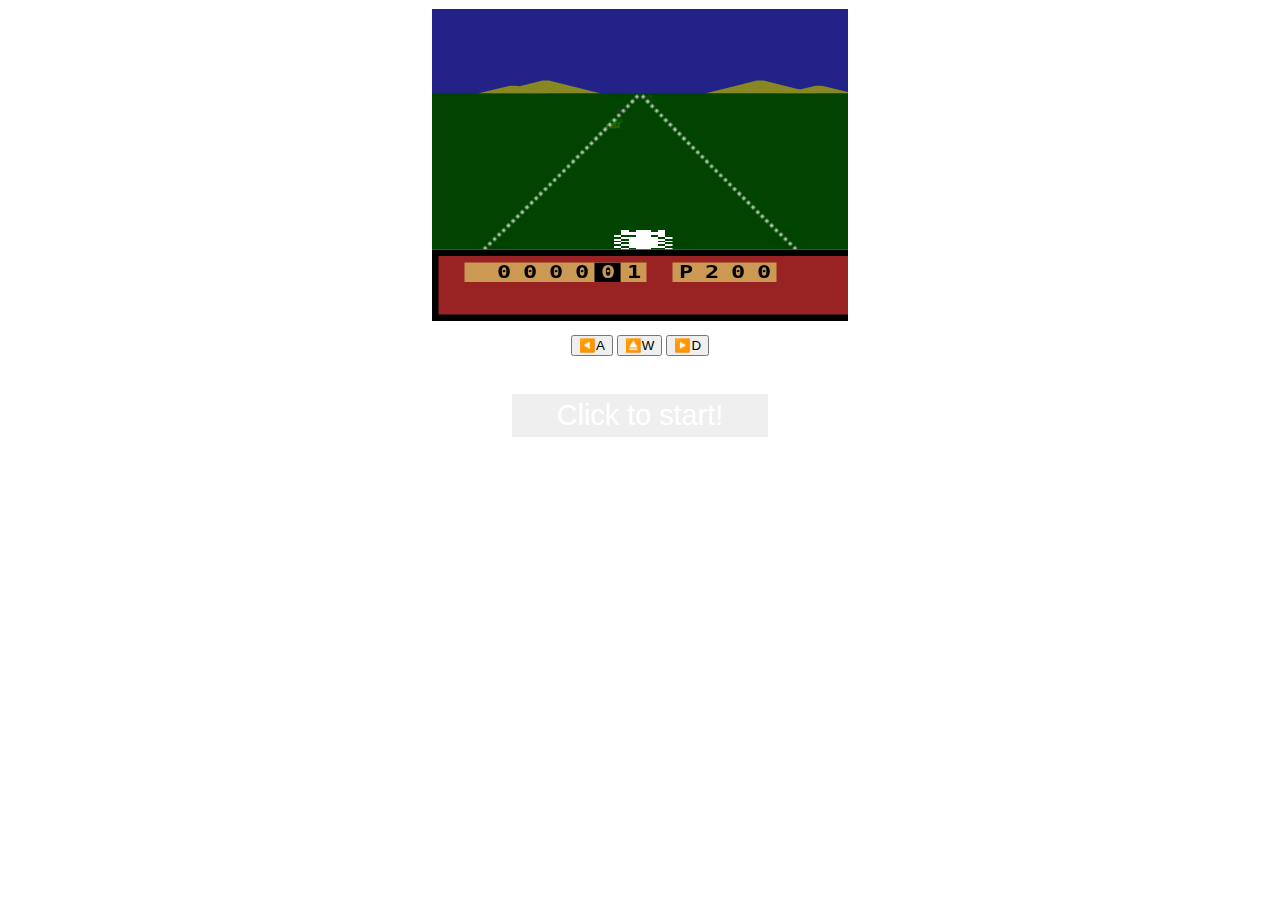
<file: juego.html>
<!DOCTYPE html>
<html lang="en">
<head>
    <meta charset="UTF-8">
    <meta http-equiv="X-UA-Compatible" content="IE=edge">
    <meta name="viewport" content="width=device-width, initial-scale=1.0">
    <link rel="stylesheet" href="juego.css">
    <title>Document</title>
</head>
<body>
    <div id="game">
        <div id="sky"></div>
        <div id="mountains">
          <div class="mountain"></div>
          <div class="mountain"></div>
          <div class="mountain"></div>
          <div class="mountain"></div>
        </div>
        <div id="terrain"></div>
        <div id="fog" class="hidden"></div>
        <canvas id="road"></canvas>
        <div id="cars"></div>
        <div id="car" class="player car"></div>
        <div id="ui">
          <div id="panel">
            <div id="km"><a></a><a>0</a><a>0</a><a>0</a><a>0</a><a>0</a></div>
            <div id="lap"><a>1</a></div>
            <div id="position"><a>P</a><a>2</a><a>0</a><a>0</a></div>
          </div>
        </div>
      </div>
      <p>
        <button id="left">◀️A</button>
        <button id="up">⏏️W</button>
        <button id="right">▶️D</button>
      </p>
      <p><button id="click">Click to start!</button></p>
      <p>Left/Right Arrows or A/D to steer and<br> 
        Up Arrow, W or Space to accelerate
      </p>
</body>
<script src="juego.js"></script>
</html>
</file>
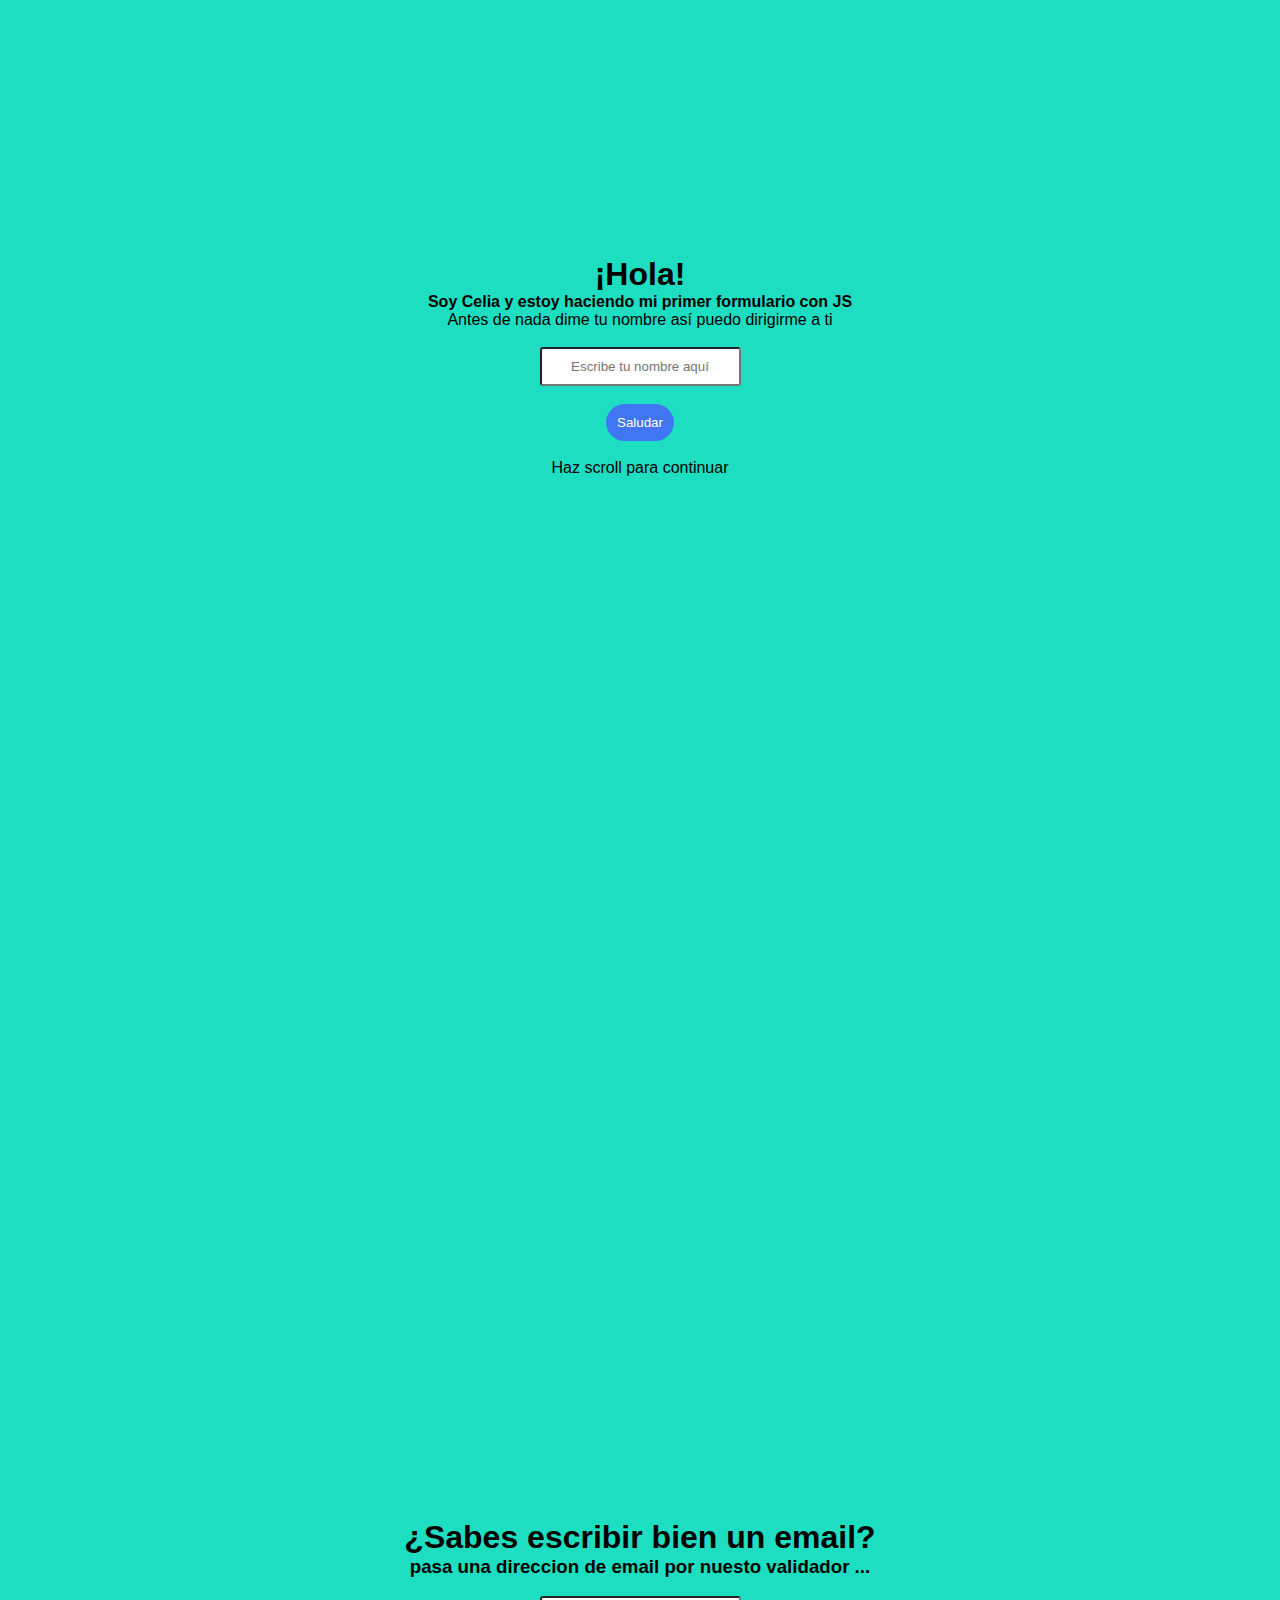
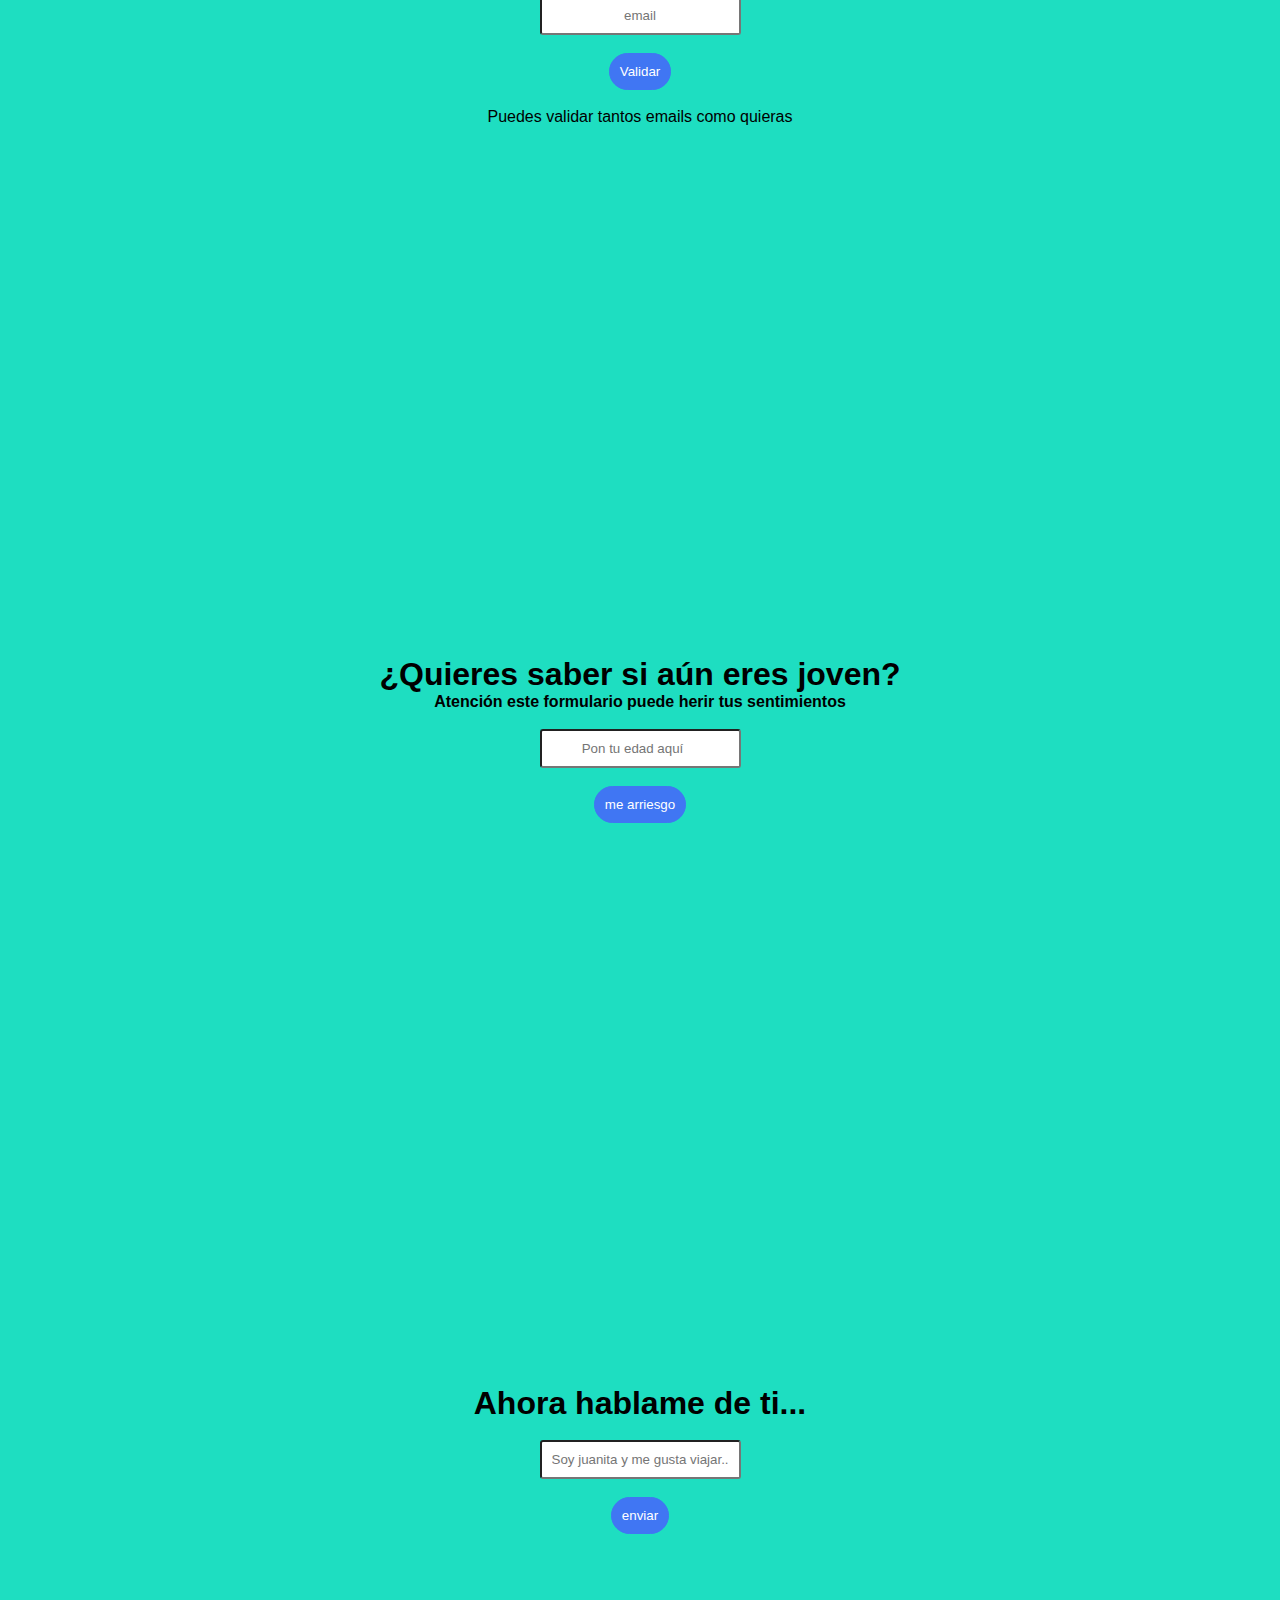
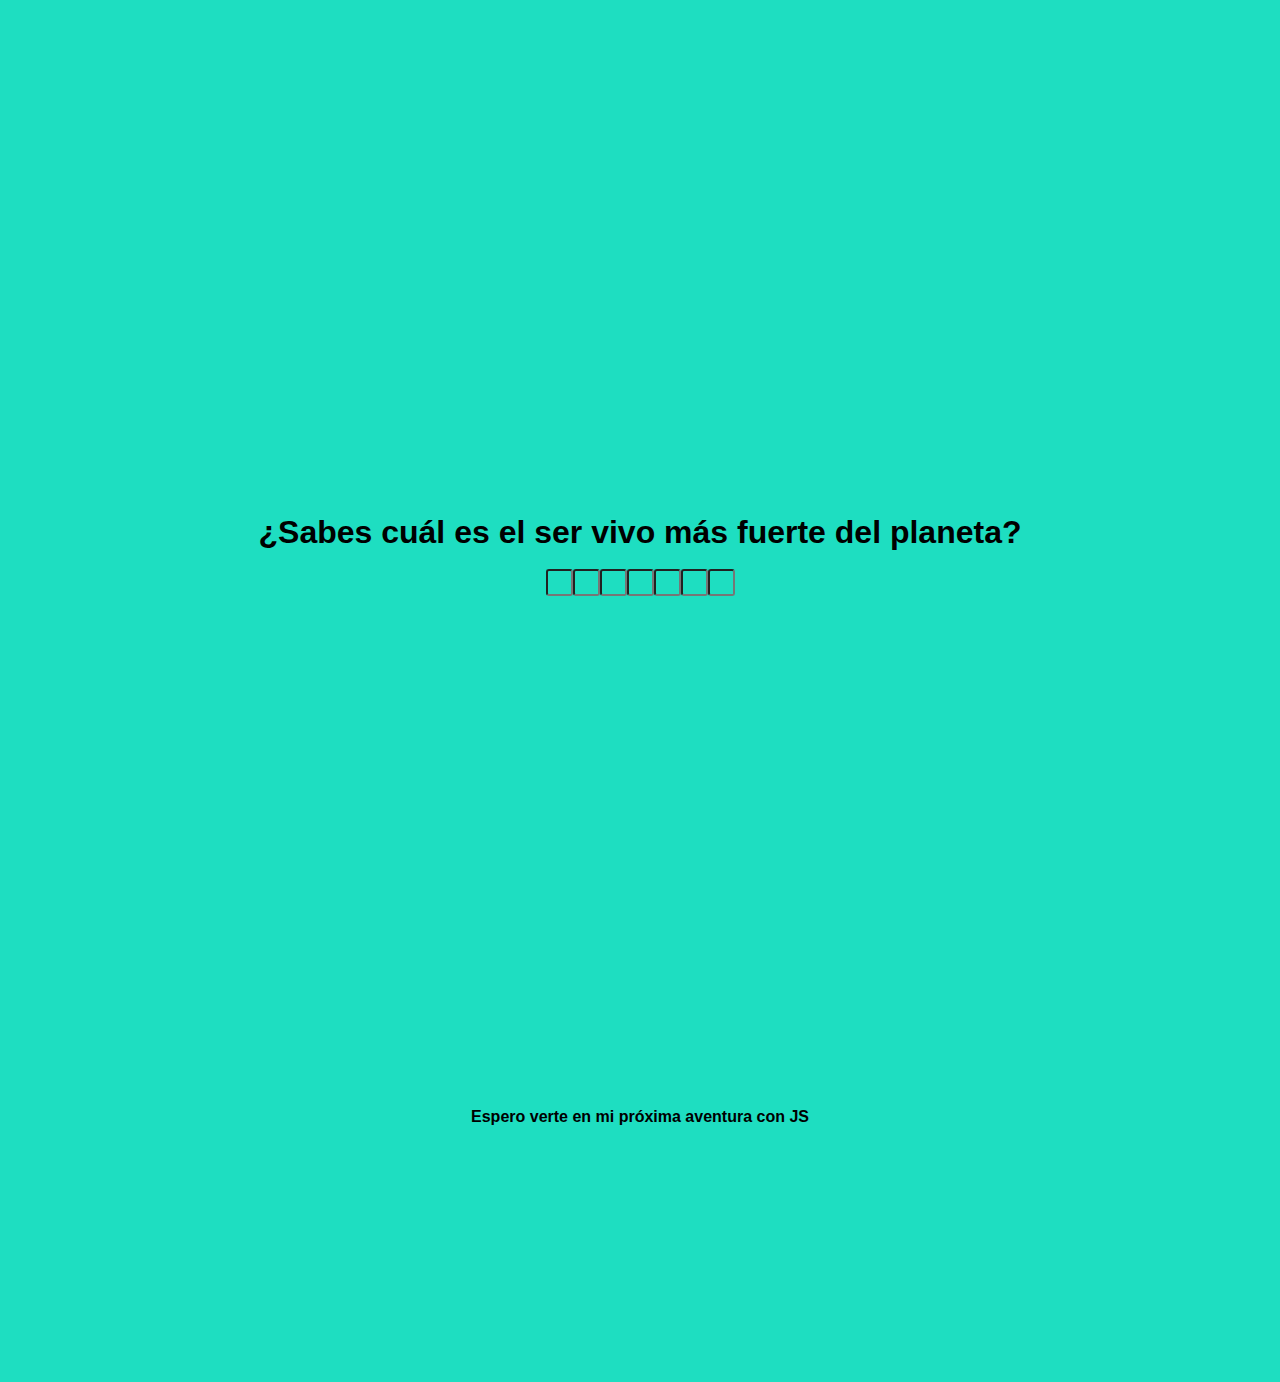
<file: web.html>
<!DOCTYPE html>
<html lang="en">
<head>
    <meta charset="UTF-8">
    <meta http-equiv="X-UA-Compatible" content="IE=edge">
    <meta name="viewport" content="width=device-width, initial-scale=1.0">
    <style>

        * {
        margin: 0;
        padding: 0;
        font-family: Roboto,"Helvetica Neue",Arial,sans-serif;
        text-align: center;
        }
        
        body{
         background: #1edec1;
        }

        h1{
        margin: 2;
        }

        h4{
        margin: 10;
        }

        .container {
        display: flex;
        justify-content: center;
        align-items: center;
        flex-direction: column;
        background: #1edec1;
        padding: 20%;
        height: 100%;
        }

        input {
        padding: 10px;
        border-radius: 3px;
        }

        .letra{           
        padding: 4px;
        border-radius: 3px; 
        width: 15px;
        background: #1edec1; 
        }


        button {
        padding: 10px;
        background: #4076f3;
        outline: none;
        border-radius: 20px;
        border: 1px solid #4076f3;
        color: rgb(255, 255, 255);
        }

        #response {
        margin-top: 50px;
        font-size: 24px;
        text-align: center;
        background-color: rgb(255, 255, 254);
        }

        #alertaRoja{
        margin-top: 50px;
        font-size: 20px;
        text-align: ce0nter;
        background-color: #f36740;
        font-style: italic;
        border-radius: 20px;
        color: rgb(0, 0, 0);
        }

        .slider{
            position: relative;
            top:0px;
            margin: 0px;
            padding:0px;
            width: 100%;
            height: 16%;
            overflow:hidden;
            background: #1edec1;
        }

        .divLetras{
        display:flex;
        flex-direction: row-reverse;
        }
        

    </style>

    <title>Document</title>
</head>
<body>
    <section class="slider" id="pantalla">
        <div class="container" id="pag1">
            <h1>¡Hola!</h1>
            <h4>Soy Celia y estoy haciendo mi primer formulario con JS</h4>
            <p>Antes de nada dime tu nombre así puedo dirigirme a ti</p>
            <br/>
            <input type="text" placeholder="Escribe tu nombre aquí" id="userName">
            <br />
            <button id="buttonSaludar">Saludar</button>
            <br/>
            <p>Haz scroll para continuar</p>
        </div>
        <div class="container">
            <h3 id="saludoPersonal"></h3>
            <br/>
        </div>
        <div class="container" id="pag2" >
            <h1>¿Sabes escribir bien un email?</h1>
            <h3>pasa una direccion de email por nuesto validador ...</h3>
            <br/>
            <input type="email" placeholder="email" id="emailField">
            <br/>
            <button id="buttonValidar">Validar</button>
            <br />
            <p>Puedes validar tantos emails como quieras</p>
            <br />
        </div>
        <div class="container" id="pag3">
            <h1>¿Quieres saber si aún eres joven?</h1>
            <h4>Atención este formulario puede herir tus sentimientos</h4>
            <br />
            <input type="number" placeholder="Pon tu edad aquí" id="edad">
            <br />
            <button id="button">me arriesgo</button>
            <div id="response"></div>
        </div>
        <div class="container" id="pag4"">
            <h1>Ahora hablame de ti...</h1>
            <h4></h4>
            <br />
            <input type="text" placeholder="Soy juanita y me gusta viajar..." id="nombre">
            <br />
            <button id="buttonenviar">enviar</button>
            <br />
            <div id="alertaRoja"></div>   
        </div>
        <div class="container" id="pag5">
            <h1>¿Sabes cuál es el ser vivo más fuerte del planeta?</h1>
            <h4></h4>
            <br />
            <div class="divLetras">
                <input class="letra" type="text" id="letraA">
                <input class="letra" type="text" id="letraG">
                <input class="letra" type="text" id="letraI">
                <input class="letra" type="text" id="letraM">
                <input class="letra" type="text" id="letraR">
                <input class="letra" type="text" id="letraO">
                <input class="letra" type="text" id="letraH">
            </div>
        </div>
        <div class="container" id="pag6">
            <h1 id="despedida"></h1>
            <h4>Espero verte en  mi próxima aventura con JS</h4>
        </div>
    </section>
    <script>
        var nameUser = document.getElementById("userName");
        const Saludar = document.getElementById("buttonSaludar");
        const saludoPersona = document.getElementById("saludoPersonal");
        const despedir = document.getElementById("despedida");
        
        Saludar.addEventListener("click", function () {
            const nameUser = userName.value;
            if (nameUser==="") {
                saludoPersona.innerHTML = '<h1>'+'💔'+'</h1>'+'Ok..no me quieres decir tu nombre...' + '<br>'+'te doy la bienvenida igualmente,' + '<br>'+' espero que te diviertas mucho' + '<br>'+ '<h2>'+'¿Comenzamos?'+'</h2>';
                despedir.innerHTML = 'Persona sin nombre Gracias por llegar hasta aquí'
            } else {
                saludoPersona.innerHTML = '<h1>'+'👋🏾'+'</h1>'+`¡Encanta de conocerte, ${nameUser}!` + '<br>'+' te doy la bienvenida a mi formulario,' + '<br>'+' espero que te diviertas mucho' + '<h2>'+'¿Comenzamos?'+'</h2>';
                despedir.innerHTML = '<h1>'+'❤'+'</h1>'+`¡${nameUser} Gracias por llegar hasta aquí!`;
            }
                
        });


        var emailField = document.getElementById("emailField");
        const Validar = document.getElementById("buttonValidar");

        function validateEmail(email) {
            const re = /^(([^<>()\[\]\\.,;:\s@"]+(\.[^<>()\[\]\\.,;:\s@"]+)*)|(".+"))@((\[[0-9]{1,3}\.[0-9]{1,3}\.[0-9]{1,3}\.[0-9]{1,3}\])|(([a-zA-Z\-0-9]+\.)+[a-zA-Z]{2,}))$/;
            return re.test(email);
        }

        Validar.addEventListener("click", function () {
            const email = emailField.value;
            if (validateEmail(email)) {
                alert( 'Enhorabuena tu email es correcto🙌');
            } else {
                alert( '"' + emailField.value + '"' +' es un email incorrecto💩');
            }
        });

        const edadUser = document.getElementById("edad");
        const button = document.getElementById("button");
        const respuesta = document.getElementById("response");

        button.addEventListener("click", function () {
         const edadUser = edad.value;
         if (edadUser>65) {
            respuesta.innerHTML = "Igual ya no eres tan joven... 😥";
            } else if (edadUser>29) {
            respuesta.innerHTML = "Aún te puedes comer el mundo y demostrar de lo que vales ❤️";
            } else {
            respuesta.innerHTML = "Pero qué joven!! Si aún pagas el abono transporte joven 😊";
         }
        });

        var dato = document.getElementById("nombre");
        var enviar = document.getElementById("buttonenviar");
        var alerta = document.getElementById("alertaRoja");
        
        enviar.addEventListener("click", function () {
            var datos = dato.value;
            if (datos==="") {
                alertaRoja.innerHTML = "No seas así...dime algo...";
                
            } else {
                alertaRoja.innerHTML = "Gracias por compartir tu historia";
            }
        });

        const inputLetraA = document.getElementById("letraA");
       
       inputLetraA.addEventListener("change", function () {
           const valorInputA = letraA.value;
           if (valorInputA=="A"|| valorInputA=="a") {
               document.getElementById("letraA").style.backgroundColor = "green";
           } else {
               document.getElementById("letraA").style.backgroundColor = "red";
       }
       });
       const inputLetraG = document.getElementById("letraG");
      
       inputLetraG.addEventListener("change", function () {
           const valorInputG = letraG.value;
           if (valorInputG=="G"|| valorInputG=="g") {
               document.getElementById("letraG").style.backgroundColor = "green";
           } else {
               document.getElementById("letraG").style.backgroundColor = "red";
       }
       });

       const inputLetraI = document.getElementById("letraI");
      
       inputLetraI.addEventListener("change", function () {
           const valorInputI = letraI.value;
           if (valorInputI=="I"|| valorInputI=="i") {
               document.getElementById("letraI").style.backgroundColor = "green";
           } else {
               document.getElementById("letraI").style.backgroundColor = "red";
       }
       });

       const inputLetraM = document.getElementById("letraM");
      
       inputLetraM.addEventListener("change", function () {
           const valorInputM = inputLetraM.value;
           if (valorInputM=="M"|| valorInputM=="m") {
               document.getElementById("letraM").style.backgroundColor = "green";
           } else {
               document.getElementById("letraM").style.backgroundColor = "red";
       }
       });

       const inputLetraR = document.getElementById("letraR");
      
       inputLetraR.addEventListener("change", function () {
           const valorInputR = inputLetraR.value;
           if (valorInputR=="R"|| valorInputR=="r") {
               document.getElementById("letraR").style.backgroundColor = "green";
           } else {
               document.getElementById("letraR").style.backgroundColor = "red";
       }
       });

       
       const inputLetraO = document.getElementById("letraO");
      
       inputLetraO.addEventListener("change", function () {
           const valorInputO = inputLetraO.value;
           if (valorInputO=="O"|| valorInputO=="o") {
               document.getElementById("letraO").style.backgroundColor = "green";
           } else {
               document.getElementById("letraO").style.backgroundColor = "red";
       }
       });

       const inputLetraH = document.getElementById("letraH");
      
       inputLetraH.addEventListener("change", function () {
           const valorInputH = inputLetraH.value;
           if (valorInputH=="H"|| valorInputH=="h") {
               document.getElementById("letraH").style.backgroundColor = "green";
           } else {
               document.getElementById("letraH").style.backgroundColor = "red";
       }
       });       
    </script>
</body>
</html>
</file>
<file: juego.css>
.juego {
  margin-top: 70px;
    user-select: none;
    min-width: 420px;
  } 
  p {
    color: white;
    text-align: center;
    padding-top: 10px;
    padding-bottom: 10px;
  }
  .iniciar {
    background: none;
    color: aliceblue;
    margin: 0 0.4em;
    border: 0;
    padding: 0;
    font-size: em;
    cursor: pointer;
  }
  .controls button{
    background: none;
    color: aliceblue;
    margin: 0 0.4em;
    border: 0;
    padding: 0;
    font-size: 4em;
    cursor: pointer;
    }
  #click {
    color: white;
    cursor: pointer;
    border: 2px solid white;
    width: 260px;
    text-align: center;
    padding: 5px 25px;
    font-size: 1.8em;
  }
  #click:hover {
    background: rgba(255,255,255,0.1);
  }
  #game {
    width: 320px; height: 240px;
    position: relative;
    margin: 45px auto 40px;  
    perspective: 100px;
    transform: scale(1.3);
    overflow: hidden;
  }
  #game > * {
    position: absolute;   
    width: 100%;
  }
  #sky {
    height: 66px;
    background: #228;
  }
  #mountains {
    width: 960px; height: 0;
    top: 65px; left: -320px;
  }
  .mountain { 
    float: left;
    width: 5px;
    position: relative; top: -16px;
    border: 40px solid transparent;
    border-bottom: 10px solid #882;
    border-top: 0;
    margin-right: 280px;
  }
  .mountain:after {
    content: "";
    float: left;
    width: 5px;
    position: relative; top: 10px;
    border: 25px solid transparent;
    border-bottom: 6px solid #882;
    border-top: 0;
  }
  .mountain:nth-child(2) {
    transform: scaleX(-1);
    margin-right: 80px;
  }
  .mountain:nth-child(3) {
    margin-right: 240px;
  }
  .mountain:nth-child(3):after {
    left: 20px;
  }
  .mountain:last-child {  
    margin-right: 0;
  }
  #terrain {
    top: 65px;
    height: 120px;
    background: #040;
  }
  #fog {
    width: 200%; height: 80px;
    top: 0; left: -50%;
    background: rgba(200,200,200,0.7);
    box-shadow: 0 45px 45px rgba(200,200,200,0.7);
  }
  #road {
    width: 320px; height: 120px;
    top: 65px;
  }
  #cars {
    width: 320px; height: 1200px;
    bottom: 55px;
    transform-origin: 50% 100%;
    transform: rotateX(56deg);
    transform-style: preserve-3d;
  }
  #cars.night .car {
    background: #111;
    filter: none !important;
  }
  .car {
    position: absolute;
    left: 0; bottom: 0;
    width: 45px;
    height: 15px;
    background-image: url('[data-uri]');
    background-size: 100% 100%;
    image-rendering: pixelated;
  }
  .night .car:before {
    width: 8px; height: 3px;
    content: "";
    display: block;
    background: tomato;
    position: absolute; top: 7px; left: 8px;
  }
  .night .car:after {
    width: 8px; height: 3px;
    content: "";
    display: block;
    background: tomato;
    position: absolute; top: 7px; left: 29px;
  }
  #car.player {
    width: 45px;
    left: calc(50% - 20px);
    bottom: 55px;
    filter:  grayscale(1) brightness(5);
  }
  #ui {
    top: 185px;
    padding: 5px;
    background: #000;
    width: 100%
  }
  #panel {
    width: 280px;
    height: 35px;
    margin: 0 auto;
    background: #922;
    padding: 5px 20px;
    font-family: monospace;
    font-size: 13px;
    font-weight: bold;
  }
  #panel div {
    float: left;
    background: #c95;
    height: 15px;  
    color: #000;
    overflow: hidden;
  }
  #panel a {
    position: relative;
    padding: 0 2.5px;
    float: left;
    width: 10px; height: 15px;
    text-align: center;
    transform: scaleX(1.4);
    transform-origin: 0 0;
    margin-right: 5px;
  }
  #km {
    width: 120px;
    margin-bottom: 5px;  
  }
  
  #km a:last-child {
    background: #000;
    color: #c95;
  }
  #lap {
    width: 20px;
    margin-right: 20px;
  }
  #position {
    width: 80px;
  }
  #position a:first-child {
    float: left;
  }
  .hidden {
    display: none;
  }
</file>
